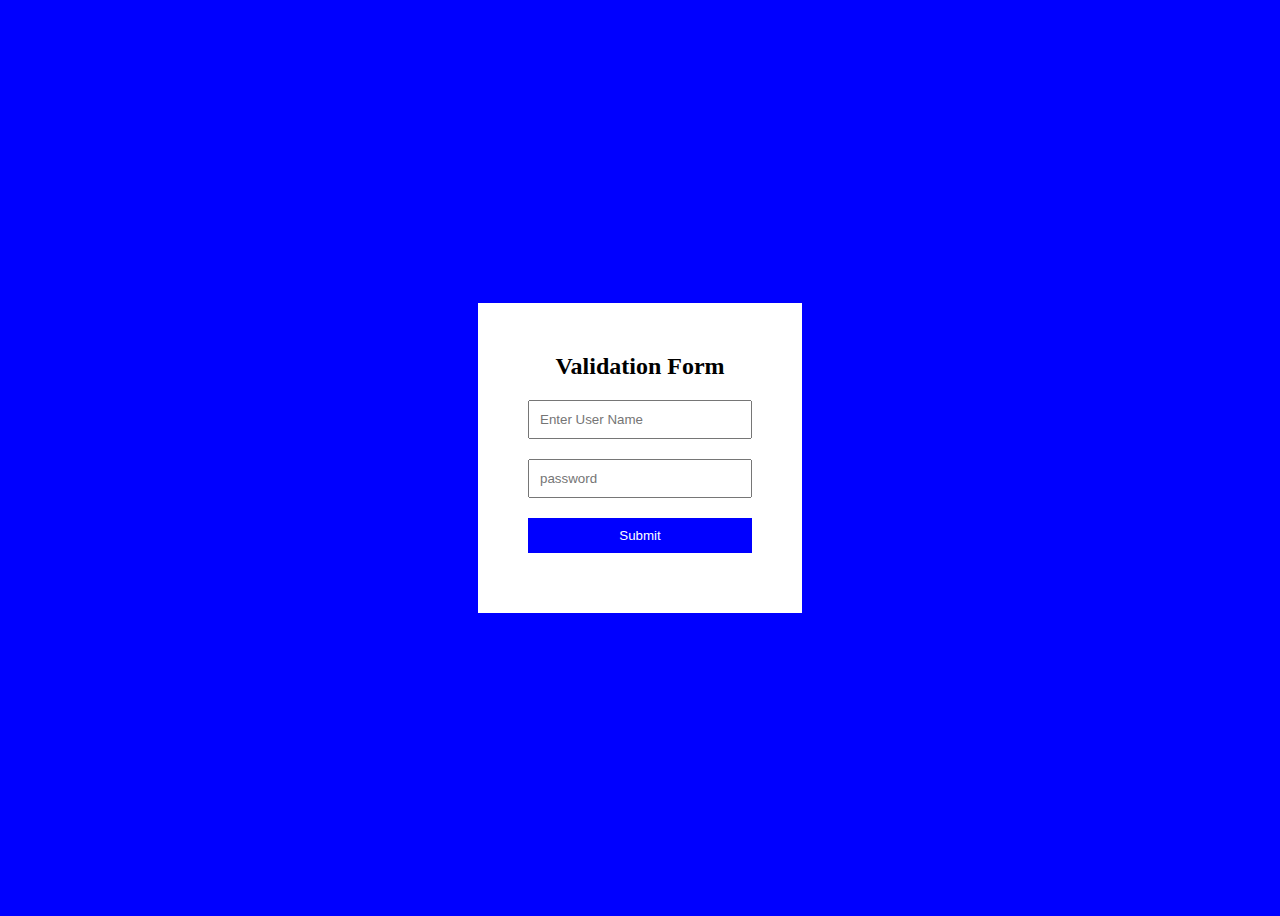
<file: index.html>
<!DOCTYPE html>
<html lang="en">
<head>
   <title>Form Vlaidation >By Shantanu</title>
   <style>
    body{
        background-color: blue;
      display: flex;
      justify-content: center;
      align-items: center;
      height: 100vh;




    }
    #form-container
    {
       background-color: white;

    padding: 50px;
    text-align: center;
    }
    h2{
        margin: 0px 0px 10px 0px;
    }
    input{
        width: 200px;
        margin: 10px 0px;
        padding: 10px;
    }
    input[type="submit"]
    {
        width: 224px;
        background-color: blue;
        border: 0px;
        color: white;
    }
    .error{
        color:  red;
        margin: 0px;
        text-align: left;
    }
   </style>
</head>
<body>
<div id="form-container">
    <h2>Validation Form</h2>
    <form action="" onsubmit="return validateForm()">
     <input type="text" placeholder="Enter User Name" id="username" ><br>
     <p id="userError" class="error"> </p>
     <input type="password" placeholder="password"  id="password"><br>
     <p id="passError" class="error"> </p>
     <input type="submit" >


    </form>

</div>
<script>
    let username = document.getElementById("username");
    let password = document.getElementById("password");
     let flag = 1;
    function validateForm()
    {
       if (username.value == "")
       {
       document.getElementById("userError").innerHTML = "User Name is empty";
       flag = 0;
       }
       else if(username.value.length < 3)
       {
        document.getElementById("userError").innerHTML = "User Name required min 3 char";
        flag = 0;
       }
      

       else{
        document.getElementById("userError").innerHTML = "";
        flag =1;
       }

      if(password.value=="")
      {
        document.getElementById("passError").innerHTML = "Password id empty";
        flag = 0;
      }
      else{
                document.getElementById("passError").innerHTML = "";
                flag = 1;
    
      }
      if(flag)
      {
        return true;
      }
      else{
        return false;
      }
    

    }
</script>
</body>
</html>

<!-- validatiom is of 2 types
server side 
validation , client side validation -->
</file>
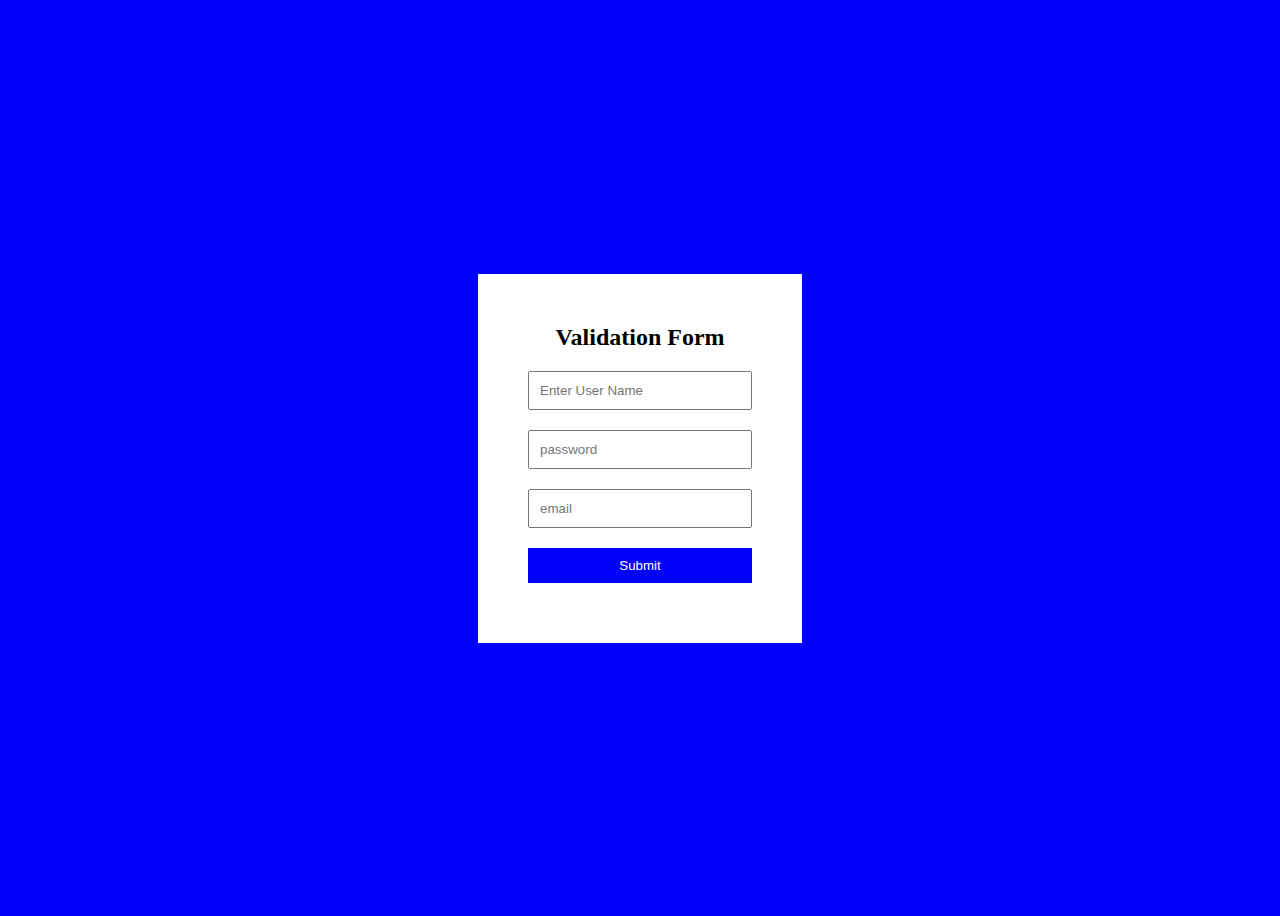
<file: form project/index.html>
<!DOCTYPE html>
<html lang="en">
<head>
   <title>Form Vlaidation</title>
   <style>
    body{
        background-color: blue;
      display: flex;
      justify-content: center;
      align-items: center;
      height: 100vh;




    }
    #form-container
    {
       background-color: white;

    padding: 50px;
    text-align: center;
    }
    h2{
        margin: 0px 0px 10px 0px;
    }
    input{
        width: 200px;
        margin: 10px 0px;
        padding: 10px;
    }
    input[type="submit"]
    {
        width: 224px;
        background-color: blue;
        border: 0px;
        color: white;
    }
    .error{
        color:  red;
        margin: 0px;
        text-align: left;
    }
   </style>
</head>
<body>
<div id="form-container">
    <h2>Validation Form</h2>
    <form action="" onsubmit="return validateForm()">
     <input type="text" placeholder="Enter User Name" id="username" ><br>
     <p id="userError" class="error"> </p>
     <input type="password" placeholder="password"  id="password"><br>
     <p id="passError" class="error"> </p>
     <input type="email" placeholder="email"  id="email"><br>
     <p id="emailError" class="error"> </p>
     <input type="submit" >


    </form>

</div>
<script>
    let username = document.getElementById("username").value;
    let password = document.getElementById("password").value;
    let email = document.getElementById("email").value;
     let flag = 1;
    function validateForm()
    {
       if (username.trim() == "")
       {
       document.getElementById("userError").innerHTML = "User Name is empty";
       flag = 0;
       }
       else if(username.trim().length < 3)
       {
        document.getElementById("userError").innerHTML = "User Name required min 3 char";
        flag = 0;
       }
      

       else{
        document.getElementById("userError").innerHTML = "";
        flag =1;
       }

      if(password.trim()=="")
      {
        document.getElementById("passError").innerHTML = "Password id empty";
        flag = 0;
      }
      else{
                document.getElementById("passError").innerHTML = "";
                flag = 1;
    
      }

      if (email.trim() == "")
       {
       document.getElementById("emailError").innerHTML = "Email is empty";
       flag = 0;
       }
       else if(username.trim().length < 3)
       {
        document.getElementById("emailError").innerHTML = "User Name required min 3 char";
        flag = 0;
       }
      

       else{
        document.getElementById("emailError").innerHTML = "";
        flag =1;
       }


      if(flag)
      {
        return true;
      }
      else{
        return false;
      }
    

    }
</script>
</body>
</html>

<!-- validatiom is of 2 types
server side 
validation , client side validation -->
</file>
